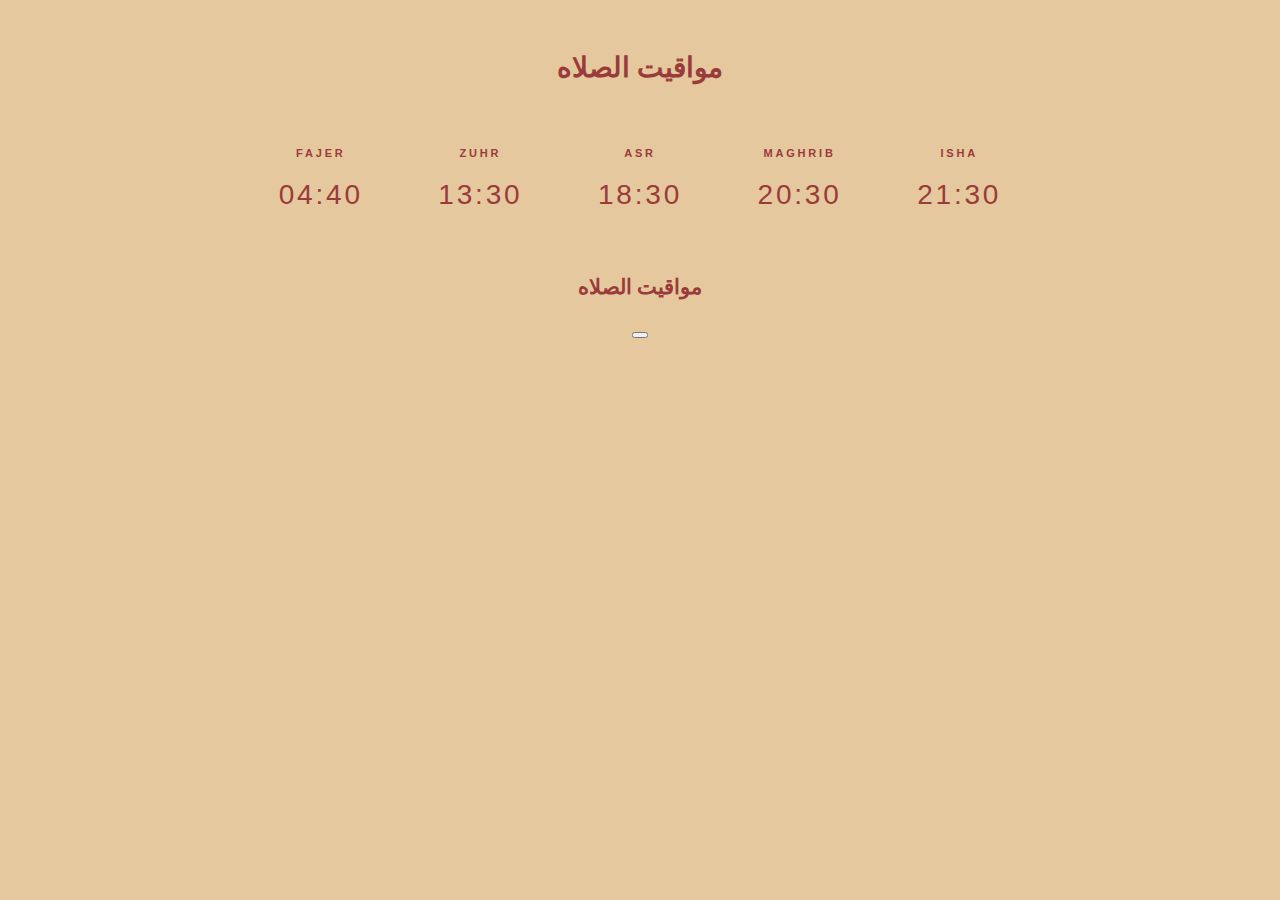
<file: prays.html>
<!DOCTYPE html>
<html lang="en">
  <head>
    <meta charset="UTF-8" />
    <meta name="viewport" content="width=device-width, initial-scale=1.0" />
    <link rel="stylesheet" href="./css/prayrs.css" />
    <title>Prayes Time</title>
  </head>
  <body>
    <div class="container">
      <h1>مواقيت الصلاه</h1>

      <table class="table">
        <tr>
          <td class="fajer">Fajer</td>

          <td>Zuhr</td>

          <td>Asr</td>

          <td class="active">Maghrib</td>

          <td>Isha</td>
        </tr>

        <tr>
          <td class="time1">04:40</td>

          <td class="time2">13:30</td>

          <td class="time3">18:30</td>

          <td class="active time4">20:30</td>

          <td class="time5">21:30</td>
        </tr>
      </table>
      <div>
        <h2>مواقيت الصلاه</h2>

        <div class="melady"></div>

        <div class="hijry"></div>

        <div class="day"></div>
        <button></button>
      </div>
    </div>
    <script src="./js/prays.js"></script>
  </body>
</html>
</file>
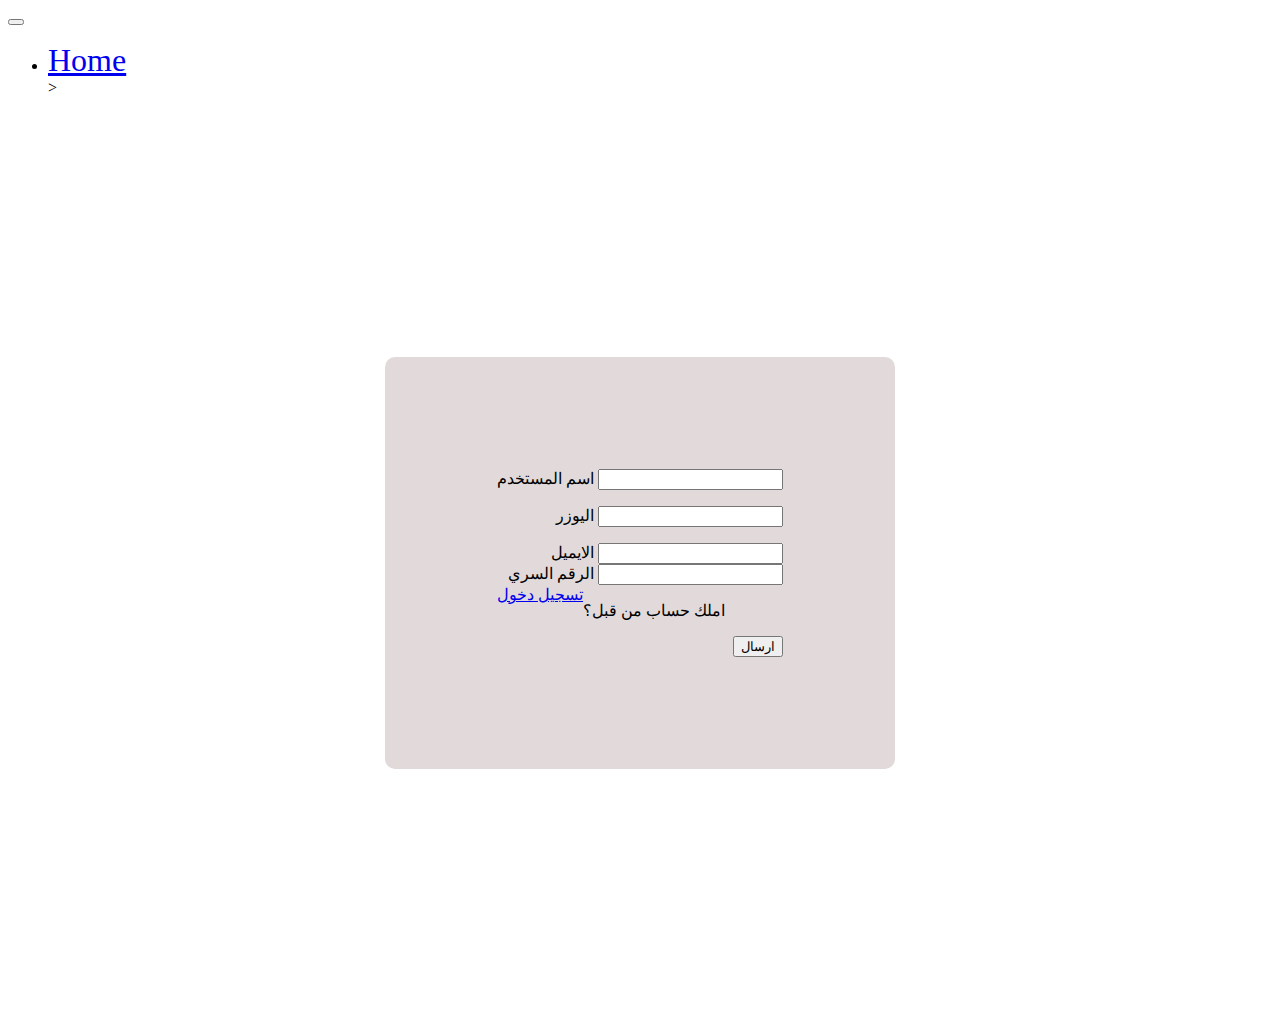
<file: siginup.html>
<!DOCTYPE html>
<html lang="en">
  <head>
    <meta charset="UTF-8" />
    <meta name="viewport" content="width=device-width, initial-scale=1.0" />
    <!-- Bootstrap -->
    <link
      href="https://cdn.jsdelivr.net/npm/bootstrap@5.3.2/dist/css/bootstrap.min.css"
      rel="stylesheet"
      integrity="sha384-T3c6CoIi6uLrA9TneNEoa7RxnatzjcDSCmG1MXxSR1GAsXEV/Dwwykc2MPK8M2HN"
      crossorigin="anonymous"
    />
    <title>sigin UP</title>
  </head>
  <body>
    <header>
      <!-- Navbar -->
      <nav class="navbar navbar-expand-lg navbar-light bg-white">
        <div class="container-fluid">
          <button
            class="navbar-toggler"
            type="button"
            data-mdb-toggle="collapse"
            data-mdb-target="#navbarExample01"
            aria-controls="navbarExample01"
            aria-expanded="false"
            aria-label="Toggle navigation"
          >
            <i class="fas fa-bars"></i>
          </button>
          <div class="collapse navbar-collapse" id="navbarExample01">
            <ul class="navbar-nav me-auto mb-2 mb-lg-0">
              <li class="nav-item active">
                <a
                  class="nav-link"
                  aria-current="page"
                  href="./index.html"
                  style="font-size: 2rem"
                  >Home</a
                >
              </li>
              >
            </ul>
          </div>
        </div>
      </nav>
      <!-- Navbar -->
    </header>
    <div
      class="container"
      style="
        display: flex;
        justify-content: center;
        flex-direction: column;
        align-items: center;
        height: 100vh;
      "
    >
      <form
        style="
          background-color: rgb(226, 218, 218);
          padding: 7rem;
          border-radius: 10px;
          text-align: right;
        "
      >
        <div class="mb-3">
          <label
            for="exampleInputEmail1"
            class="form-label"
            style="text-align: right"
            >اسم المستخدم</label
          >
          <input
            type="text"
            class="form-control username"
            id="exampleInputEmail1 "
            aria-describedby="emailHelp"
            required
            min="3"
          />
          <p id="validation"></p>
        </div>
        <div class="mb-3">
          <label
            for="exampleInputEmail1"
            class="form-label"
            style="text-align: right"
            >اليوزر</label
          >
          <input
            type="text"
            class="form-control user"
            id="exampleInputEmail1 "
            aria-describedby="emailHelp"
          />
          <p id="validation"></p>
        </div>
        <div class="mb-3">
          <label
            for="exampleInputEmail1"
            class="form-label"
            style="text-align: right"
            >الايميل</label
          >
          <input
            type="text"
            class="form-control email-user"
            id="exampleInputEmail1 "
            aria-describedby="emailHelp"
          />
        </div>
        <div class="mb-3">
          <label
            for="exampleInputPassword1"
            class="form-label"
            style="text-align: right"
            >الرقم السري</label
          >
          <input
            type="password"
            class="form-control password-user"
            id="exampleInputPassword1 "
          />
        </div>
        <div style="display: flex">
          <a href="./login.html"> تسجيل دخول</a>
          <p>املك حساب من قبل؟</p>
        </div>
        <button type="button" class="btn btn-primary" id="sub-btn">
          ارسال
        </button>
      </form>
    </div>
    <!-- Scripta -->
    <script
      src="https://cdn.jsdelivr.net/npm/bootstrap@5.3.2/dist/js/bootstrap.bundle.min.js"
      integrity="sha384-C6RzsynM9kWDrMNeT87bh95OGNyZPhcTNXj1NW7RuBCsyN/o0jlpcV8Qyq46cDfL"
      crossorigin="anonymous"
    ></script>
    <script src="./js/siginup.js"></script>
  </body>
</html>
</file>
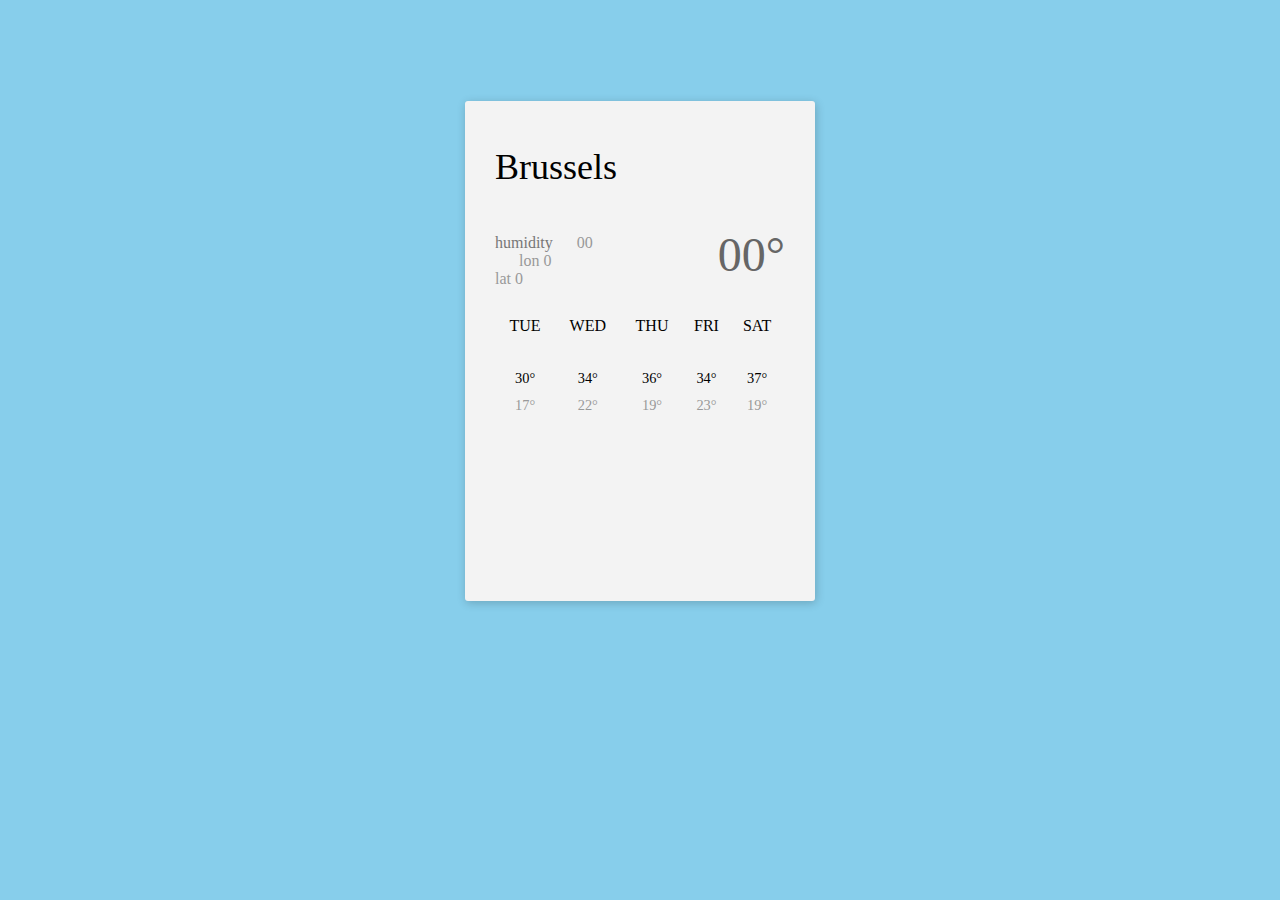
<file: weather.html>
<!DOCTYPE html>
<html lang="en">
  <head>
    <meta charset="UTF-8" />
    <meta name="viewport" content="width=device-width, initial-scale=1.0" />
    <!-- css -->
    <link rel="stylesheet" href="./css/wather.css" />
    <title>Weather</title>
  </head>
  <body>
    <div class="card">
      <h2 class="temp">Brussels</h2>
      <h3>
        humidity<span class="hum">00</span><br><span>lon<span class="lon"> 0</span>
        <br><span>lat<span class="lat"> 0</span>
      </h3>

        <h1 class="name">00°</h1>
      
      <!-- <div class="sky">
        <div class="sun"></div>
        <div class="cloud">
          <-- <div class="circle-small"></div>
          <div class="circle-tall"></div>
          <div class="circle-medium"></div> --
        </div>
      </div> -->
      <table>
        <tr>
          <td>TUE</td>
          <td>WED</td>
          <td>THU</td>
          <td>FRI</td>
          <td>SAT</td>
        </tr>
        <tr>
          <td>30°</td>
          <td>34°</td>
          <td>36°</td>
          <td>34°</td>
          <td>37°</td>
        </tr>
        <tr>
          <td>17°</td>
          <td>22°</td>
          <td>19°</td>
          <td>23°</td>
          <td>19°</td>
        </tr>
      </table>
    </div>

    <script src="./js/weather.js"></script>
  </body>
</html>
</file>
<file: css/prayrs.css>
html {
  font-size: 62.5%;
}

* {
  box-sizing: content-box;
}

body {
  font-size: 1.4rem;
  line-height: 1.5;
  font-family: "Open Sans", sans-serif;
  font-weight: 300;
  letter-spacing: 0.2em;
  color: #9a3b3b;
  background: #e6c89e;
  text-align: center;
}

h1 {
  text-align: center;
  font-family: "Varela Round", sans-serif;
  line-height: 1.3;
  margin: 5rem;
  text-transform: uppercase;
}

.table {
  line-height: 1;
  width: 100%;
  max-width: 80rem;
  margin: 5rem auto;

  td {
    width: 20%;
    text-align: center;
    padding: 1rem;
  }

  tr:first-child {
    font-weight: bold;
    font-size: 1.1rem;
    text-transform: uppercase;
  }

  tr:last-child {
    font-size: 2.8rem;
  }

  span {
    font-size: 1.2rem;
    font-weight: bold;
    letter-spacing: 0;
    vertical-align: top;
  }
}

a {
  text-transform: uppercase;
  font-size: 1.4rem;
  font-weight: 400;
  color: #3498db;
  text-decoration: none;
}
</file>
<file: css/wather.css>
html,
body {
  background-color: skyblue;
}

.card {
  margin: 0 auto;
  margin-top: 8%;
  padding: 15px 30px;
  width: 290px;
  height: 470px;
  border-radius: 3px;
  background-color: #f3f3f3;
  box-shadow: 1px 2px 10px rgba(0, 0, 0, 0.2);
}

h1,
h2,
h3,
h4 {
  position: relative;
}

h1 {
  float: right;
  color: #666;
  font-weight: 300;
  font-size: 3rem;
  line-height: 0.2em;
}

h2 {
  font-weight: 300;
  font-size: 2.25em;
}

h3 {
  float: left;
  margin-right: 33px;
  color: #777;
  font-weight: 400;
  font-size: 1em;
}

span {
  margin-left: 24px;
  color: #999;
  font-weight: 300;
}

span span {
  margin-left: 0;
}

.dot {
  font-size: 0.9em;
}

.sky {
  position: relative;
  margin-top: 108px;
  width: 100px;
  height: 100px;
  border-radius: 50%;
  background-color: #03a9f4;
}

.sun {
  position: relative;
  top: -3px;
  width: 55px;
  height: 55px;
  border-radius: 50%;
  background-color: #ffeb3b;
}

.cloud {
  position: absolute;
  top: 60px;
  left: 30px;
}

.cloud:before,
.cloud:after {
  position: absolute;
  display: block;
  content: "";
}

.cloud:before {
  margin-left: -10px;
  width: 51px;
  height: 18px;
  background: #fff;
}

.cloud:after {
  position: absolute;
  top: -10px;
  left: -22px;
  width: 28px;
  height: 28px;
  border-radius: 50%;
  background: #fff;
  box-shadow: 50px -6px 0 6px #fff, 25px -19px 0 10px #fff;
}

table {
  position: relative;
  top: 10px;
  width: 100%;
  text-align: center;
}

tr:nth-child(1) td:nth-child(1),
tr:nth-child(1) td:nth-child(2),
tr:nth-child(1) td:nth-child(3),
tr:nth-child(1) td:nth-child(4),
tr:nth-child(1) td:nth-child(5) {
  padding-bottom: 32px;
}

tr:nth-child(2) td:nth-child(1),
tr:nth-child(2) td:nth-child(2),
tr:nth-child(2) td:nth-child(3),
tr:nth-child(2) td:nth-child(4),
tr:nth-child(2) td:nth-child(5) {
  padding-bottom: 7px;
}

tr:nth-child(3) td:nth-child(1),
tr:nth-child(3) td:nth-child(2),
tr:nth-child(3) td:nth-child(3),
tr:nth-child(3) td:nth-child(4),
tr:nth-child(3) td:nth-child(5) {
  padding-bottom: 7px;
}

tr:nth-child(2),
tr:nth-child(3) {
  font-size: 0.9em;
}

tr:nth-child(3) {
  color: #999;
}
</file>
